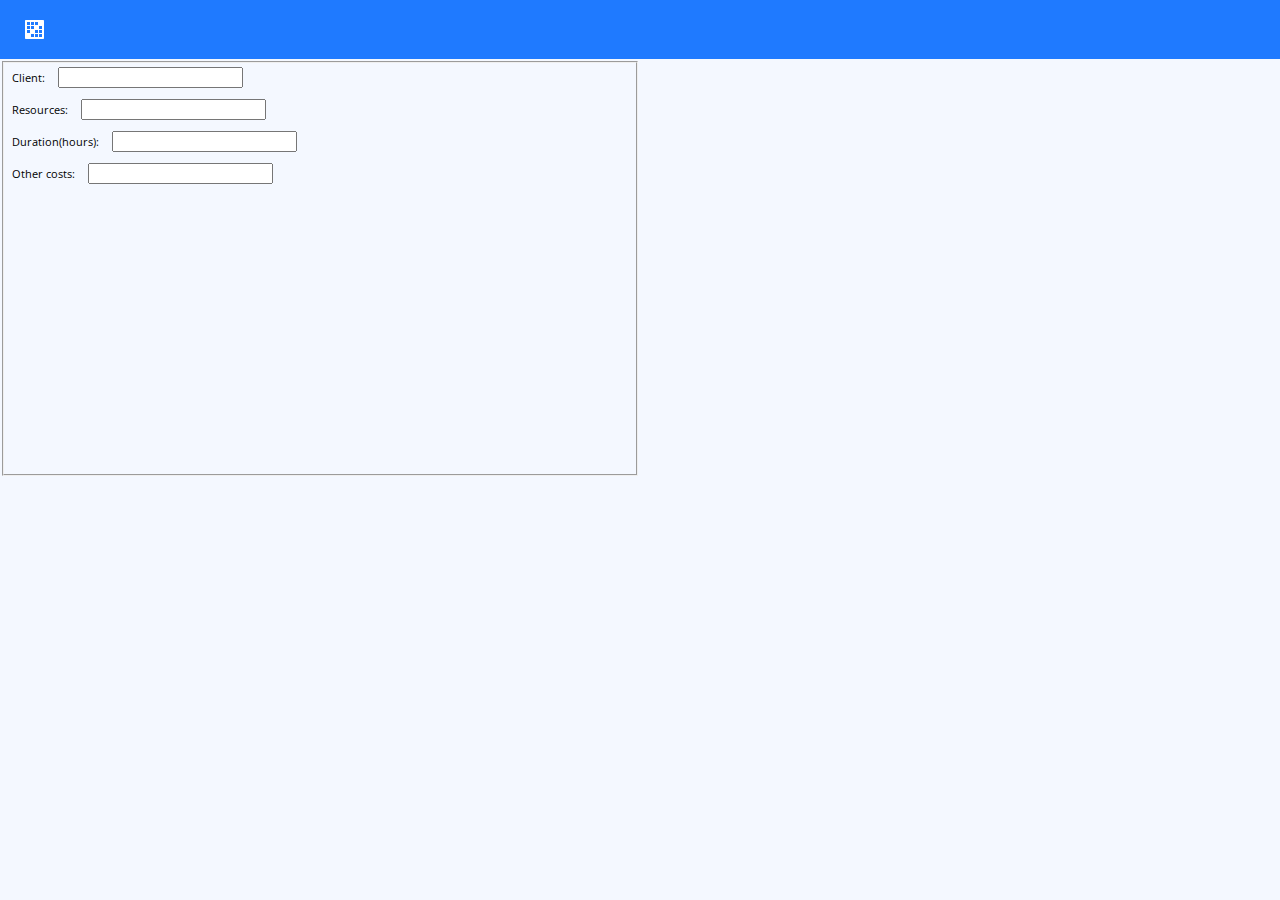
<file: costs.html>
<html>
  <head>
    <link href="http://maxcdn.bootstrapcdn.com/font-awesome/4.1.0/css/font-awesome.min.css" rel="stylesheet">
    <link href='http://fonts.googleapis.com/css?family=Open+Sans:400;300' rel='stylesheet' type='text/css'>
    <link href='style.css' rel='stylesheet'>
  </head>
  
  <body>

    <!-- Menu -->
    
    <div class="menu">
      <ul>
        <li><a href="index.html">Home</a></li>
        <li><a href="form.html">New Form</a></li>
        <li><a href="costs.html">Costs</a></li>
        <li><a href="#">Contact</a></li>
      </ul>
    </div>
    
    <!-- Content body -->
    
    <div class="content">
      <div class="topbar">
        <img class="topbar-logo" src="images/nav-logo.svg" width="19" height="19" alt="Logo">
      </div>
      
      <!-- New form body -->
      <div class="left-column">
        <fieldset class="fieldset">
          <div class="new-form">
            <form name="myform" id="myform">
             Client: <input type="text" id="client" value="" /><p/>
             Resources: <input type="text" id="resources" value="" /><p/>
             Duration(hours): <input type="text" id="duration" value="" /><p/>
             Other costs: <input type="text" id="othercosts" value="" /><p/>
            </form>
          
        </div>
        </fieldset>
      </div>
    
    </div>

    <script src="app.js"></script>
  </body>
</html>
</file>
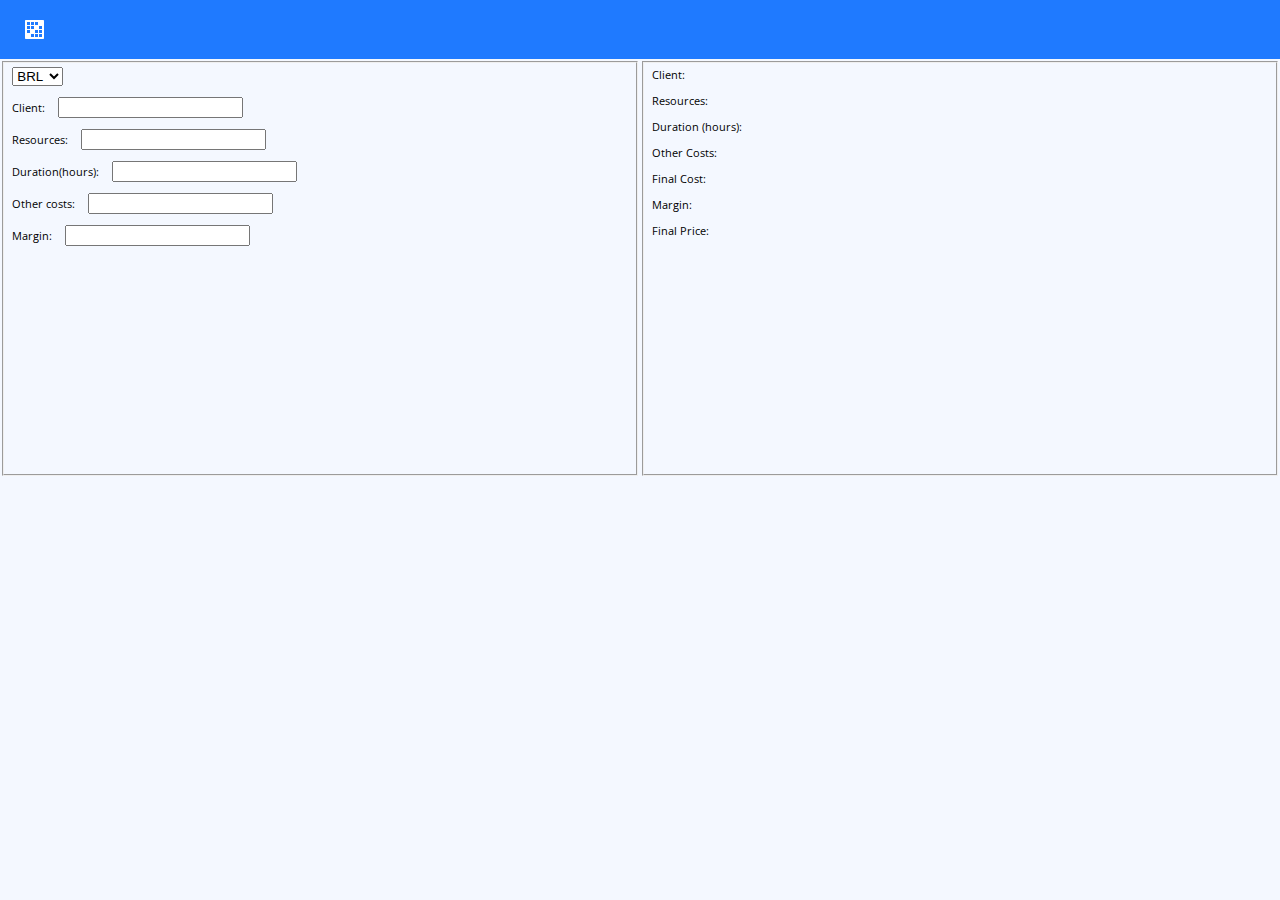
<file: form.html>
<html>
  <head>
    <link href="http://maxcdn.bootstrapcdn.com/font-awesome/4.1.0/css/font-awesome.min.css" rel="stylesheet">
    <link href='http://fonts.googleapis.com/css?family=Open+Sans:400;300' rel='stylesheet' type='text/css'>
    <link href='style.css' rel='stylesheet'>
  </head>
  
  <body>

    <!-- Menu -->
    
    <div class="menu">
      <ul>
        <li><a href="index.html">Home</a></li>
        <li><a href="form.html">New Form</a></li>
        <li><a href="costs.html">Costs</a></li>
        <li><a href="#">Contact</a></li>
      </ul>
    </div>
    
    <!-- Content body -->
    
    <div class="content">
      <div class="topbar">
        <img class="topbar-logo" src="images/nav-logo.svg" width="19" height="19" alt="Logo">
      </div>
      
      <!-- New form body -->
      <div class="left-column">
        <fieldset class="fieldset">
          <select id="currency">
            <option selected> BRL </option>
            <option> USD </option>
          </select> <p/>

          <div class="new-form">
            <form name="myform" id="myform">
             Client: <input type="text" id="client" value="" /><p/>
             Resources: <input type="text" id="resources" value="" /><p/>
             Duration(hours): <input type="text" id="duration" value="" /><p/>
             Other costs: <input type="text" id="othercosts" value="" /><p/>
             Margin: <input type="text" id="margin" value="" /><p/>
            </form>
          
        </div>
        </fieldset>
      </div>

      <!-- New form body -->
      <div class="right-column">
        <fieldset class="fieldset">
          <div class="results">
            Client: <div id="clientInput"></div> </p>
            Resources: <div id="resourcesInput"></div></p>
            Duration (hours): <div id="durationInput"></div></p>
            Other Costs: <div id="otherInput"></div></p>
            Final Cost: <div id="finalCost"></div></p>
            Margin: <div id="marginInput"></div></p>
            Final Price:<div id="finalPrice"></div></p>
            <div id="quotation"></div></p>
         </div>
        </fieldset>
      </div>
    
    </div>

    <script src="app.js"></script>
    <script src="simulator.js"></script>
  </body>
</html>
</file>
<file: style.css>
/* Initial body */
body {
  left: 0;
  margin: 0;
  font-family: 'Open Sans', sans-serif;
  background: #f4f8ff;
}

/* Menu styling */
.menu {
  position: relative;
  float: left;
  background: black;
  left: -200px;
  width: 200px;
  height: 100%;
  transition: left 0.5s;
  transition-timing-function: ease-in-out;
}

.menu-visible .menu {
  left: 0;
}

.menu-visible .content {
  margin-left: 200px;
}

.menu ul {
  border-top: 1px solid #636366;
  list-style: none;
  margin: 0;
  padding: 0;
}

.menu li {
  border-bottom: 1px solid #636366;
  font-family: 'Open Sans', sans-serif;
  line-height: 45px;
  padding-bottom: 3px;
  padding-left: 20px;
  padding-top: 3px;
}

.menu a {
  color: #fff;
  font-size: 12px;
  text-decoration: none;
  text-transform: uppercase;
}

/* Topbar styling */

.topbar {
  background: #1f7aff;
  font-size: 1.2rem;
  width: 100%;
  transition: left 0.5s;
  transition-timing-function: ease-in-out;
}

.topbar-logo {
  color: #fff;
  cursor: pointer;
  font-family: 'Open Sans', sans-serif;
  font-size: 14px;
  padding-bottom: 20px;
  padding-left: 25px;
  padding-top: 20px;
  text-decoration: none;
  text-transform: uppercase;
}

/* Content styling */

.content {
  position: absolute;
  float: right;
  width: 100%;
  margin-left: 0;
  transition: margin-left 0.5s;
  transition-timing-function: ease-in-out;
}

.left-column {
  float: left;
  width: 50%;  
}

.right-column {
  float: left;
  width: 50%;
}

/* Forms styling */

.fieldset {
  font-family: 'Open Sans', sans-serif;
  color: #000;
  font-size: 11px;
  text-align: left;
  margin-top: 2px;
  height: 400px;
}

.new-form input {
  text-align: center;
  position: relative;
  left: 10px;
}
</file>
